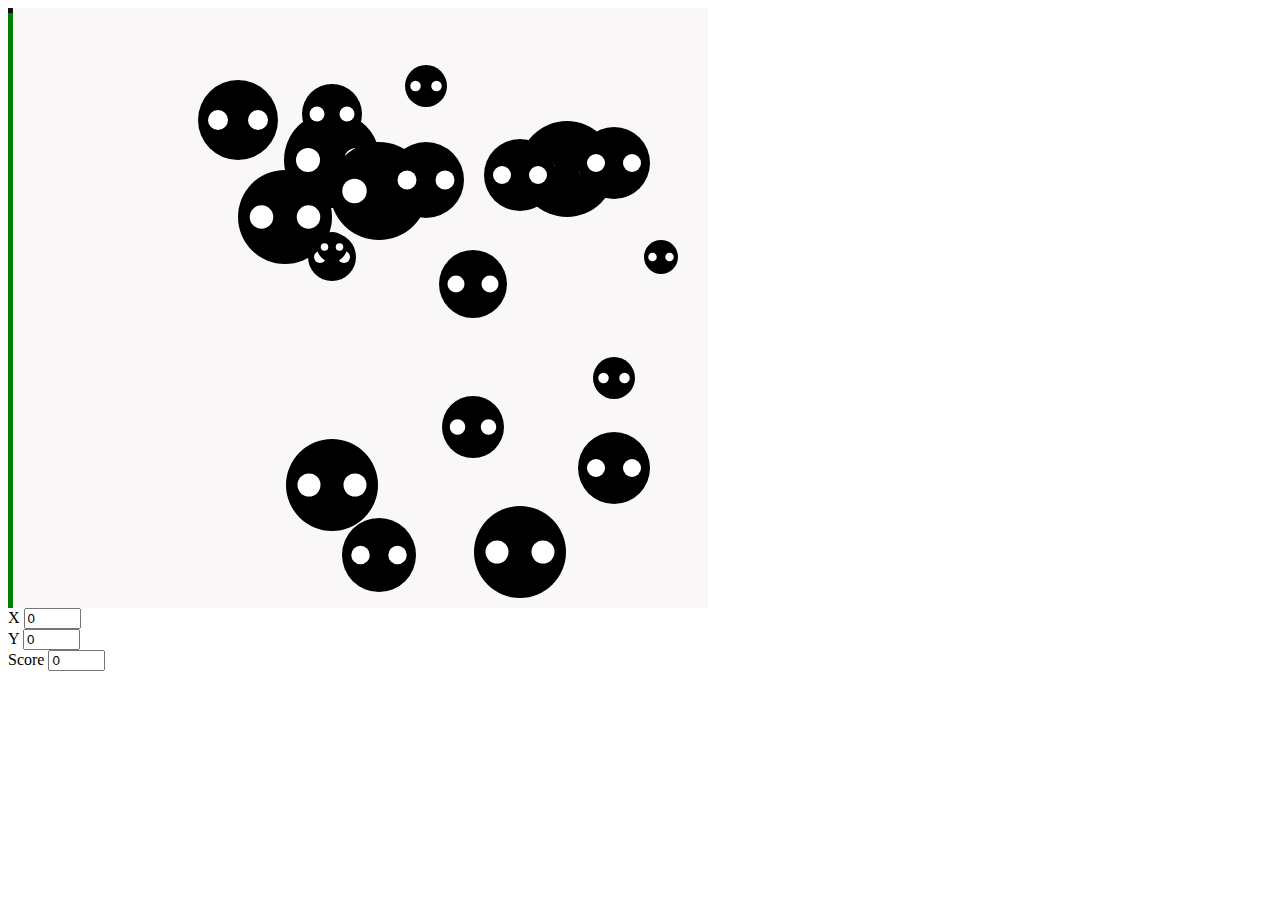
<file: audioInvaders/index.html>
<meta name="viewport" content="width=device-width,user-scalable=no">
<html>
    <head>
        <title> Audio Invaders</title>
        <script src="audioInvadersLoop.js"></script>
    </head>
    <body onload="init();">
        <canvas id="canvas" width="700" height="600" ></canvas>
        <form name="currentMousePosition">
            <a>X</a> <input colorBlack="text" name="MouseX" value="0" size="4"><br>
            <a>Y</a> <input colorBlack="text" name="MouseY" value="0" size="4"><br>
            <a>Score</a> <input colorBlack="text" name="currentPlayerScore" value="0" size="4"><br>
        </form>
    </body>
</html>
</file>
